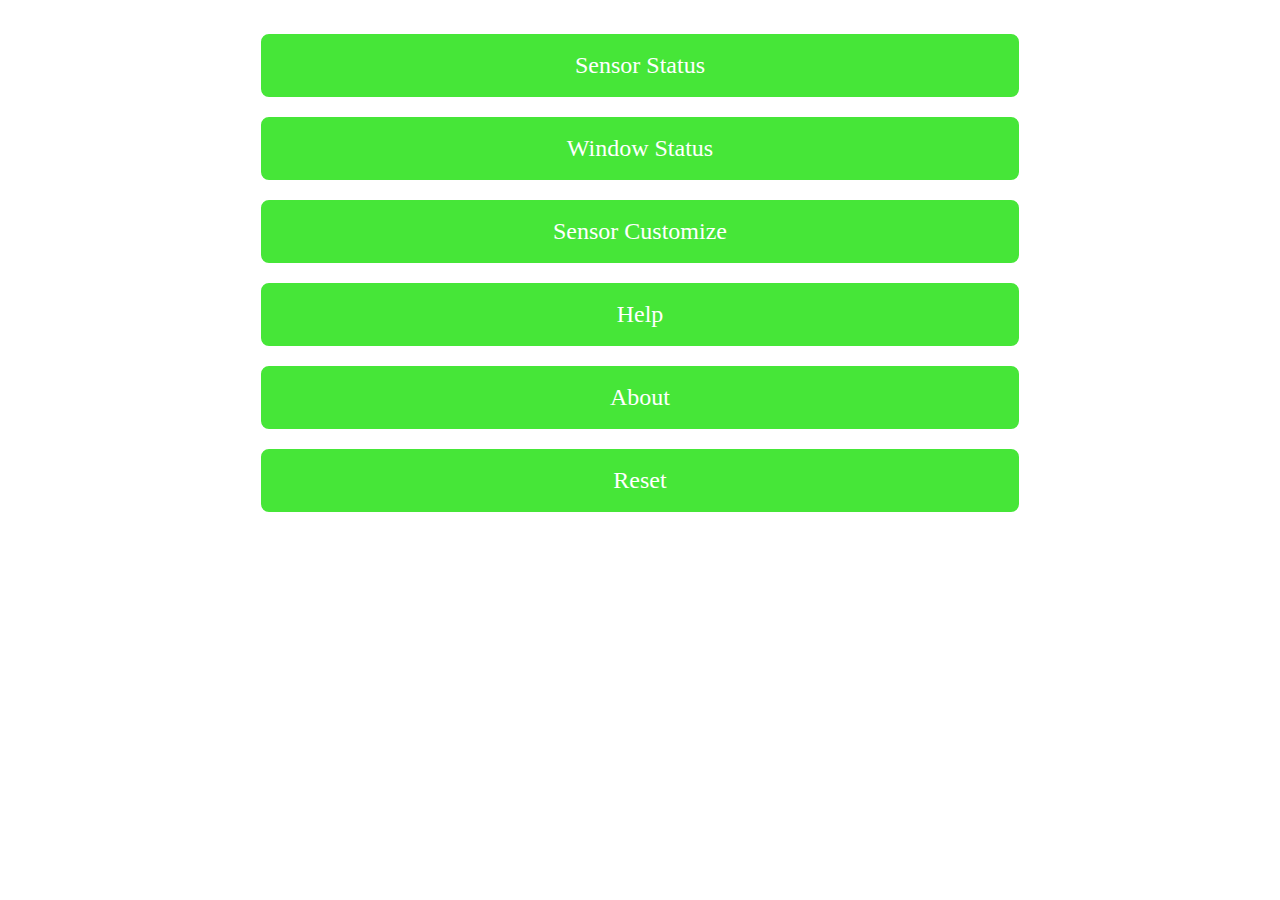
<file: data/index.html>
<!DOCTYPE html>
<html>
  <head>
    <title>ESP8266 Web Server</title>
    <meta name="viewport" content="width=device-width, initial-scale=1" />
    <link rel="stylesheet" type="text/css" href="style.css" />
    <script type="text/javascript" src="script.js"></script>
  </head>
  <body>
    <div id="content">
      <ul>
        <li>
          <a href="/status"><span>Sensor Status</span></a>
        </li>
        <li>
          <a href="/windowstatus"><span>Window Status</span></a>
        </li>
        <li>
          <a href="/customize"><span>Sensor Customize</span></a>
        </li>
        <li>
          <a href="/help"><span>Help</span></a>
        </li>
        <li>
          <a href="/about"><span>About</span></a>
        </li>
        <li>
          <a href="/reset"><span>Reset</span></a>
        </li>
      </ul>
    </div>
  </body>
</html>
</file>
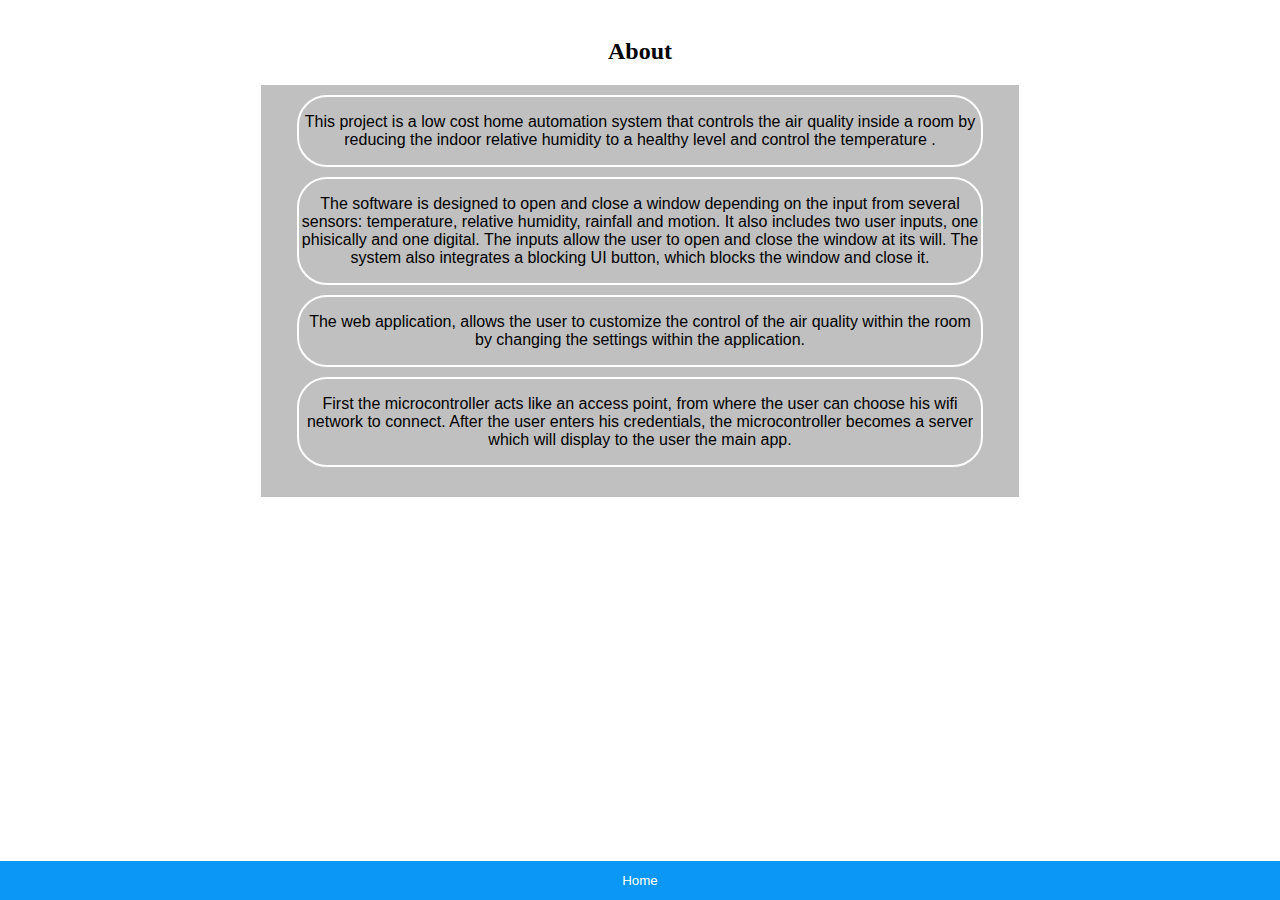
<file: data/about.html>
<html>
  <head>
    <title>ESP8266 Web Server</title>
    <meta name="viewport" content="width=device-width, initial-scale=1" />
    <link rel="stylesheet" type="text/css" href="style.css" />
    <script type="text/javascript" src="script.js"></script>
  </head>
  <body>
    <div id="content" class="t-a-c">
      <h2>About</h2>
      <div class="about-content-wrapper">
        <div class="about-content">
          <p>
            This project is a low cost home automation system that controls the
            air quality inside a room by reducing the indoor relative
            humidity to a healthy level and control the temperature .
          </p>
        </div>
        <div class="about-content">
          <p>
            The software is designed to open and close a window depending on the
            input from several sensors: temperature, relative humidity, rainfall
            and motion. It also includes two user inputs, one phisically and one
            digital. The inputs allow the user to open and close the window at
            its will. The system also integrates a blocking UI button, which
            blocks the window and close it.
          </p>
        </div>
        <div class="about-content">
          <p>
            The web application, allows the user to customize the control of the
            air quality within the room by changing the settings within the
            application.
          </p>
        </div>
        <div class="about-content">
          <p>
            First the microcontroller acts like an access point, from where the
            user can choose his wifi network to connect. After the user enters
            his credentials, the microcontroller becomes a server which will
            display to the user the main app.
          </p>
        </div>
      </div>
    </div>
    <div class="footer">
      <button
        onclick="window.location.href = '/';"
        id="homeButton"
        class="home-button"
      >
        Home
      </button>
    </div>
  </body>
</html>
</file>
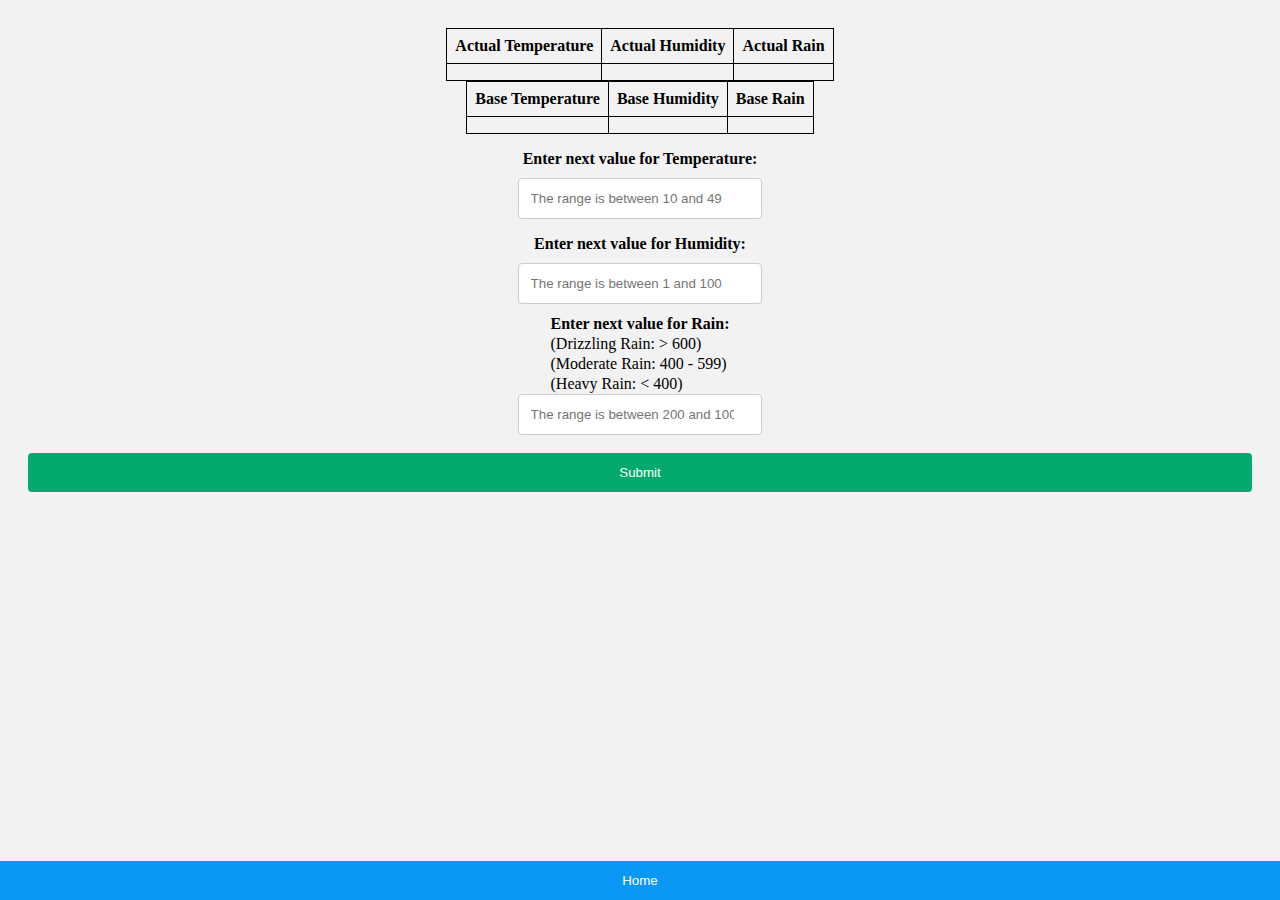
<file: data/customize.html>
<html>
  <head>
    <title>ESP8266 Web Server</title>
    <meta name="viewport" content="width=device-width, initial-scale=1" />
    <link rel="stylesheet" type="text/css" href="style.css" />
    <script type="text/javascript" src="script.js"></script>
  </head>
  <body
    class="customize-container customize-align-text"
    onload="getSensorRangeValues(); readHumidityStatus(); readTemperatureStatus(); readRainStatus();"
  >
    <div>
      <table class="table-align-content" class="m-b-20">
        <tr>
          <th>Actual Temperature</th>
          <th>Actual Humidity</th>
          <th>Actual Rain</th>
        </tr>
        <tr>
          <td><p id="wind-temperature"></p></td>
          <td><p id="wind-humidity"></p></td>
          <td><p id="wind-rain"></p></td>
        </tr>
      </table>
      <table class="table-align-content">
        <tr>
          <th>Base Temperature</th>
          <th>Base Humidity</th>
          <th>Base Rain</th>
        </tr>
        <tr>
          <td>
            <p id="sensor-status-temperature" class="t-a-c"></p>
          </td>
          <td>
            <p id="sensor-status-humidity" class="t-a-c"></p>
          </td>
          <td><p id="sensor-status-rain" class="t-a-c"></p></td>
        </tr>
      </table>
    </div>
    <form action="/submitCustomValues" class="customize-align-text">
      <div>
        <p class="font-weight-bold">Enter next value for Temperature:</p>
        <input
          type="number"
          min="10"
          max="49"
          placeholder="The range is between 10 and 49"
          name="input_temperature"
        />
      </div>
      <div>
        <p class="font-weight-bold">Enter next value for Humidity:</p>
        <input
          type="number"
          min="1"
          max="100"
          placeholder="The range is between 1 and 100"
          name="input_humidity"
        />
      </div>
      <div>
        <div class="m-t-10">
          <table class="customize-table-align-content">
            <tr>
              <th>Enter next value for Rain:</th>
            </tr>
            <tr>
              <td><p>(Drizzling Rain: > 600)</p></td>
            </tr>
            <tr>
              <td><p>(Moderate Rain: 400 - 599)</p></td>
            </tr>
            <tr>
              <td><p>(Heavy Rain: < 400)</p></td>
            </tr>
          </table>
        </div>
        <input
          type="number"
          min="200"
          max="1000"
          placeholder="The range is between 200 and 1000"
          name="input_rain"
        />
      </div>
      <br />
      <div class="button-container-form">
        <input class="submit-button" type="submit" value="Submit" />
      </div>
    </form>
    <div class="footer">
      <button
        class="home-button"
        onclick="window.location.href = '/';"
        id="homeButton"
      >
        Home
      </button>
    </div>
  </body>
</html>
</file>
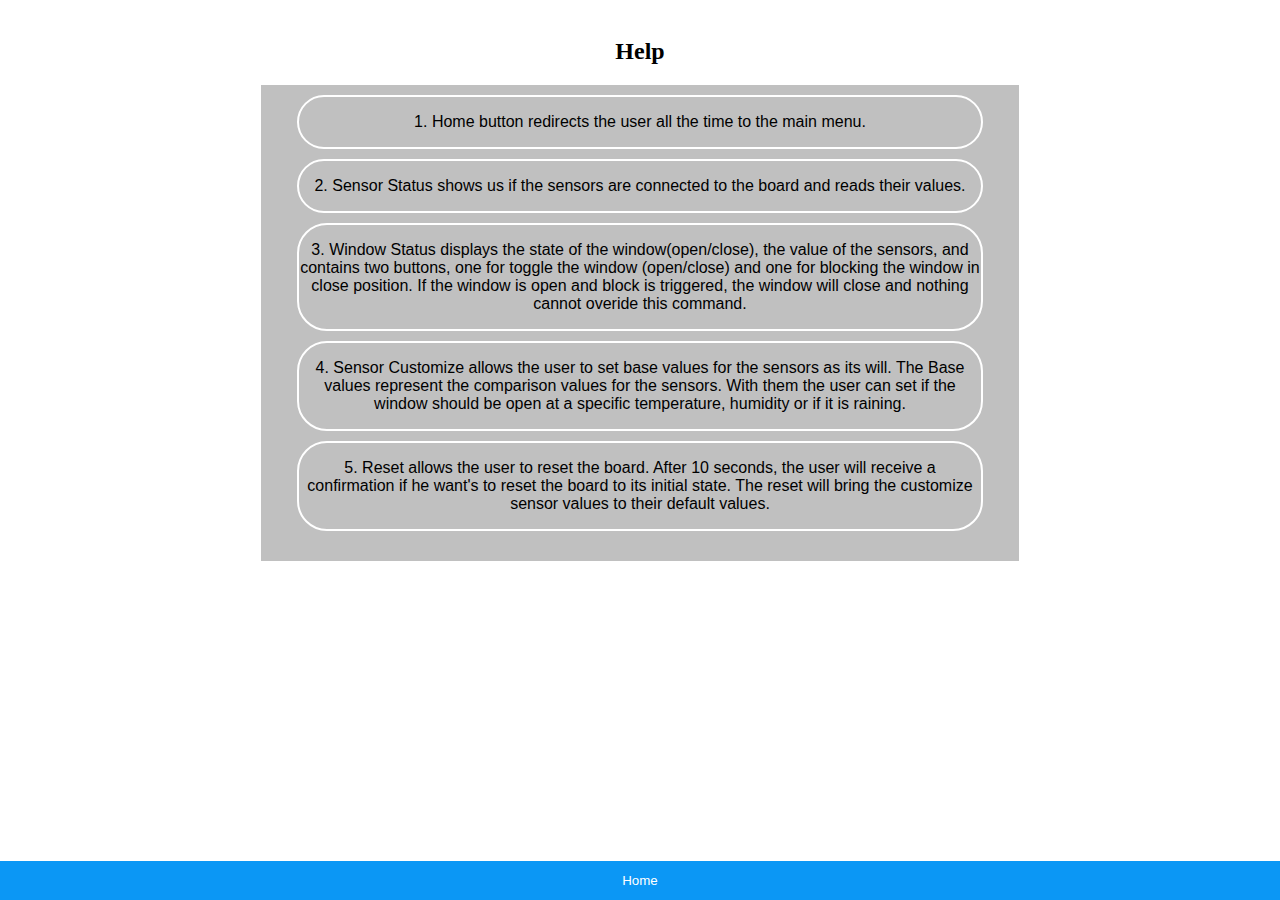
<file: data/help.html>
<html>
  <head>
    <title>ESP8266 Web Server</title>
    <meta name="viewport" content="width=device-width, initial-scale=1" />
    <link rel="stylesheet" type="text/css" href="style.css" />
    <script type="text/javascript" src="script.js"></script>
  </head>
  <body>
    <div id="content" class="t-a-c">
      <h2>Help</h2>
      <div class="about-content-wrapper">
        <div class="about-content">
          <p>
            1. Home button redirects the user all the time to the main menu.
          </p>
        </div>
        <div class="about-content">
          <p>
            2. Sensor Status shows us if the sensors are connected to the board
            and reads their values.
          </p>
        </div>
        <div class="about-content">
          <p>
            3. Window Status displays the state of the window(open/close), the
            value of the sensors, and contains two buttons, one for toggle the
            window (open/close) and one for blocking the window in close position.
            If the window is open and block is triggered, the window will close
            and nothing cannot overide this command.
          </p>
        </div>
        <div class="about-content">
          <p>
            4. Sensor Customize allows the user to set base values for the sensors
            as its will. The Base values represent the comparison values for
            the sensors. With them the user can set if the window should be open
            at a specific temperature, humidity or if it is raining.
          </p>
        </div>
        <div class="about-content">
          <p>
            5. Reset allows the user to reset the board. After 10 seconds, the
            user will receive a confirmation if he want's to reset the board to
            its initial state. The reset will bring the customize sensor values
            to their default values.
          </p>
        </div>
      </div>
    </div>
    <div class="footer">
      <button
        onclick="window.location.href = '/';"
        id="homeButton"
        class="home-button"
      >
        Home
      </button>
    </div>
  </body>
</html>
</file>
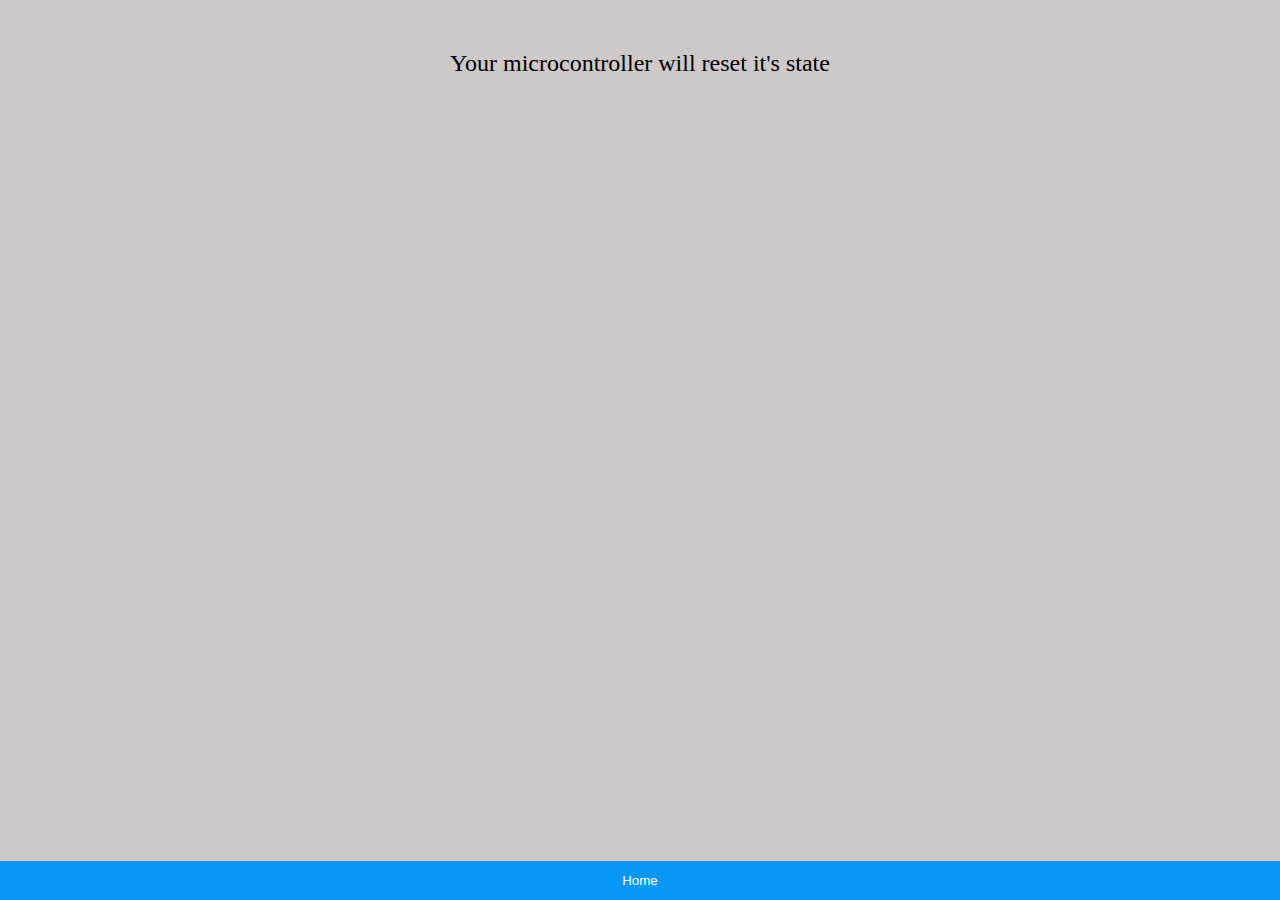
<file: data/reset.html>
<html>
  <head>
    <title>ESP8266 Web Server</title>
    <meta name="viewport" content="width=device-width, initial-scale=1" />
    <link rel="stylesheet" type="text/css" href="style.css" />
    <script type="text/javascript" src="script.js"></script>
  </head>
  <body onload="toggleReset()" class="reset-container">
    <p>Your microcontroller will reset it's state</p>
    <div class="footer">
      <button
        onclick="window.location.href = '/';"
        id="homeButton"
        class="home-button"
      >
        Home
      </button>
    </div>
  </body>
</html>
</file>
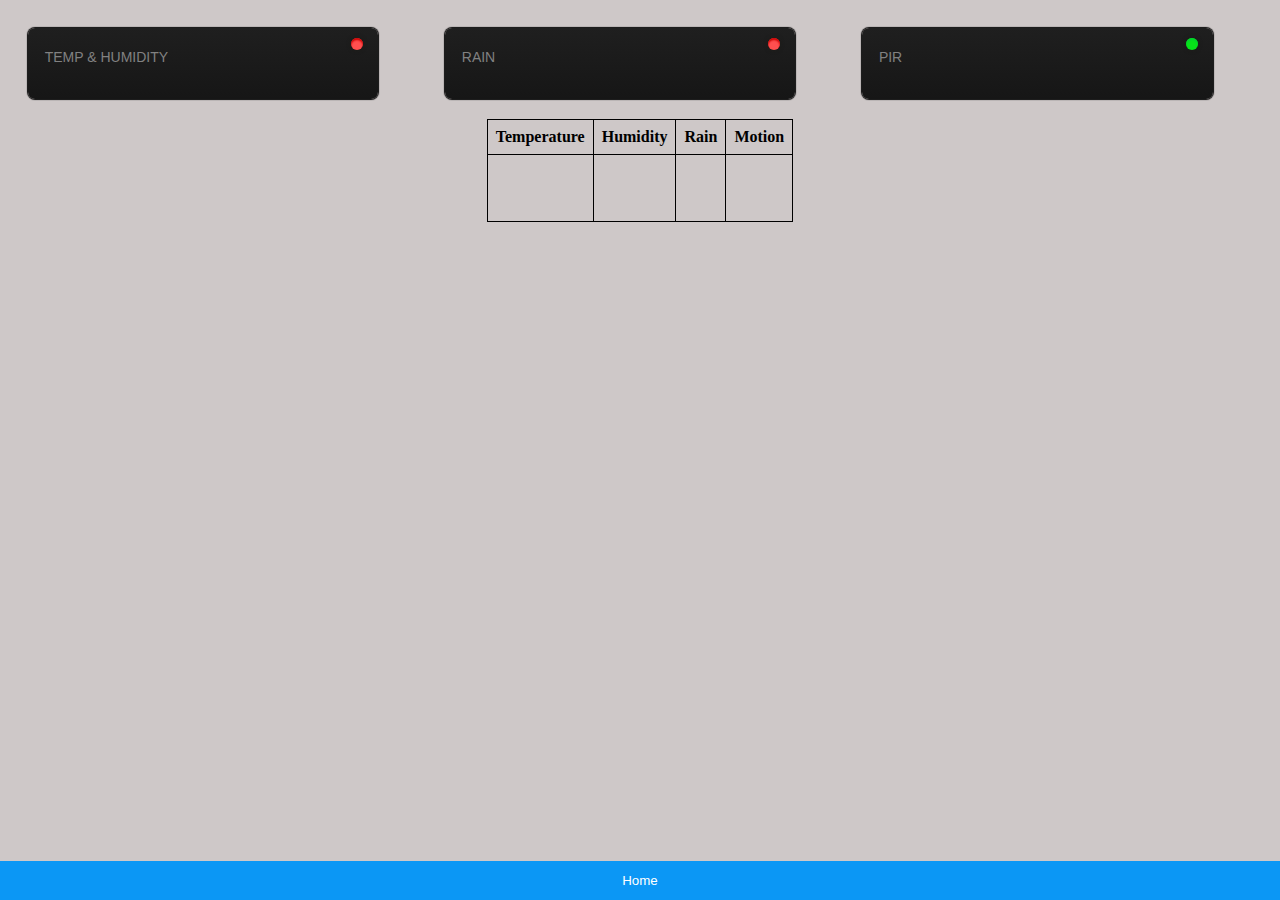
<file: data/status.html>
<html>
  <head>
    <title>ESP8266 Web Server</title>
    <meta name="viewport" content="width=device-width, initial-scale=1" />
    <link rel="stylesheet" type="text/css" href="style.css" />
    <script type="text/javascript" src="script.js"></script>
  </head>
  <body
    onload="readHumidityStatus(); readTemperatureStatus(); readRainStatus(); readPirStatus();"
    class="reset-container"
  >
    <div class="wrapper">
      <div class="button" id="btnTih">Temp & Humidity</div>
      <div class="button" id="btnRain">Rain</div>
      <div class="button active" id="btnPir">PIR</div>
    </div>
    <div>
      <table class="table-align-content">
        <tr>
          <th>Temperature</th>
          <th>Humidity</th>
          <th>Rain</th>
          <th>Motion</th>
        </tr>
        <tr>
          <td><p id="wind-temperature"></p></td>
          <td><p id="wind-humidity"></p></td>
          <td><p id="wind-rain"></p></td>
          <td><p id="wind-motion"></p></td>
        </tr>
      </table>
    </div>
    <div class="footer">
      <button
        onclick="window.location.href = '/';"
        id="homeButton"
        class="home-button"
      >
        Home
      </button>
    </div>
  </body>
</html>
</file>
<file: data/style.css>
#content {
  margin: auto;
  width: 80%;
  padding: 10px;
}

#content ul {
  padding: 0;
}

#content ul li {
  list-style: none;
  margin: 0;
  padding: 0;
  border: 3px solid #46e638;
  border-radius: 8px;
  margin-bottom: 20px;
}

#content a {
  display: block;
  padding: 15px 20px;
  text-decoration: none;
  text-align: center;
  background-color: #46e638;
  color: white;
  font-size: x-large;
}

.reset-container {
  background-color: #cec8c8;
}

.reset-container p {
  text-align: center;
  font-size: x-large;
  margin-top: 50px;
}

.wrapper {
  width: 100%;
  margin: auto;
  display: grid;
  grid-template-columns: 33% 33% 33%;
}

.button {
  color: #818181;
  background-image: -webkit-gradient(
    linear,
    left top,
    left bottom,
    from(#1f1f1f),
    to(#161616)
  );
  border-radius: 7px;
  float: left;
  box-shadow: 0 0 1px 1px rgb(10, 10, 10);
  cursor: pointer;
  position: relative;
  font: normal 14px arial;
  text-transform: uppercase;
  padding-left: 4%;
  padding-top: 5%;
  vertical-align: bottom;
  transition: color 0.3s ease;
  width: 80%;
  margin: 20px 20px 20px 20px;
  height: 50px;
}

.button:hover {
  color: #9e9e9e;
}

.button:active {
  box-shadow: 0 0 1px 1px rgb(10, 10, 10), inset 0 2px 2px 0px black;
}

.button:before {
  position: absolute;
  content: "";
  right: 15px;
  top: 10px;

  width: 12px;
  height: 12px;
  background: #ff4f4f;
  background-image: radial-gradient(top, #616161 0%, #616161 20%, #535353 60%);
  border-radius: 50%;
  box-shadow: 0 0 4px #1c1c17, inset 0 2px 2px 0px #cc0000;
  transition: all 0.3s ease;
}

.active:before {
  box-shadow: 0 0 4px #1c1c17, inset 0 2px 2px 0px #00d42e;
  background: #07e419;
}
/* 
.mid {
  display: flex;
  align-items: center;
  justify-content: center;
  padding-top: 1em;
} */

.customize-container {
  border-radius: 5px;
  background-color: #f2f2f2;
  padding: 20px;
}

.customize-container > p {
  border-radius: 5px;
  background-color: #f2f2f2;
}

.customize-align-text {
  text-align: center;
  box-sizing: border-box;
}
.customize-align-text > div > p {
  margin-bottom: 10px;
}
.customize-align-text > div > input[type="number"] {
  width: 75%;
  padding: 12px;
  border: 1px solid #ccc;
  border-radius: 4px;
  resize: vertical;
}

/* .status-container {
  width: 100%;
  margin-left: 20px;
} */

.button-container-form {
  width: 100%;
  display: grid;
  justify-items: end;
}

/* .button-container {
  width: 100%;
  display: grid;
  justify-items: start;
} */

@media screen and (min-width: 600px) {
  .customize-align-text > div > input[type="number"] {
    width: 20%;
  }
  .submit-button {
    width: 30%;
  }
  .window-input-width {
	width: 40% !important;
  }
  #content {
    width: 60%;
  }
}

.submit-button {
  width: 100%;
  background-color: #04aa6d;
  color: white;
  padding: 12px 20px;
  border: none;
  border-radius: 4px;
  cursor: pointer;
}

.home-button {
  width: 100%;
  background-color: #0b97f5;
  color: white;
  padding: 12px 20px;
  border: none;
  cursor: pointer;
}

.submit-button:hover {
  background-color: #45a049;
}

.footer {
  position: fixed;
  left: 0;
  bottom: 0;
  width: 100%;
  text-align: center;
}

.window-wrapper {
  align-items: center;
}

.image-wrapper-align-content {
  align-items: center;
}
.table-align-content {
  margin-left: auto;
  margin-right: auto;
  border-collapse: collapse;
}

.table-align-content > tbody > tr > td {
  border: 1px solid black;
  text-align: left;
  padding: 8px;
}

.table-align-content > tbody > tr > th {
  border: 1px solid black;
  text-align: left;
  padding: 8px;
  text-align: center;
}

.centered-image {
  display: block;
  margin-left: auto;
  margin-right: auto;
  /* width: 50%; */
}

.customize-table-align-content {
  margin-left: auto;
  margin-right: auto;
  border-collapse: collapse;
}

.font-weight-bold {
  font-weight: bold;
}

.form-wrapper {
  display: grid;
  width: 100%;
  grid-template-columns: 50% 50%;
}
.w-100 {
  width: 100%;
}
.block {
  background-color: red;
}
.block:hover {
  background-color: red;
}
.unblock {
  background-color: green;
}
.unblock:hover {
  background-color: green;
}
.window-input-width {
  width: 80%;
}
.h-50 {
  height: 50px;
}
.toggle-button {
  margin-top: 50px; 
  float: right; 
  margin-right: 30px;
}

.block-button {
  margin-top: 50px;
  margin-left: 30px;
}

.t-a-c {
  text-align: center;
}

.m-t-10 {
  margin-top: 10px;
}

.m-b-20 {
  margin-bottom: 20px;
}
.about-content-wrapper {
  height: fit-content;
  background-color: silver; 
  display: flow-root;
}
.about-content {
  border: 2px solid white;
    width: 90%;
    margin: auto;
    border-radius: 30px;
    font-family: sans-serif;
    margin-top: 10px;
    font-family: -apple-system, BlinkMacSystemFont, 'Segoe UI', Roboto, Oxygen, Ubuntu, Cantarell, 'Open Sans', 'Helvetica Neue', sans-serif;
}

.about-content:last-child {
  margin-bottom: 30px;
}
</file>
